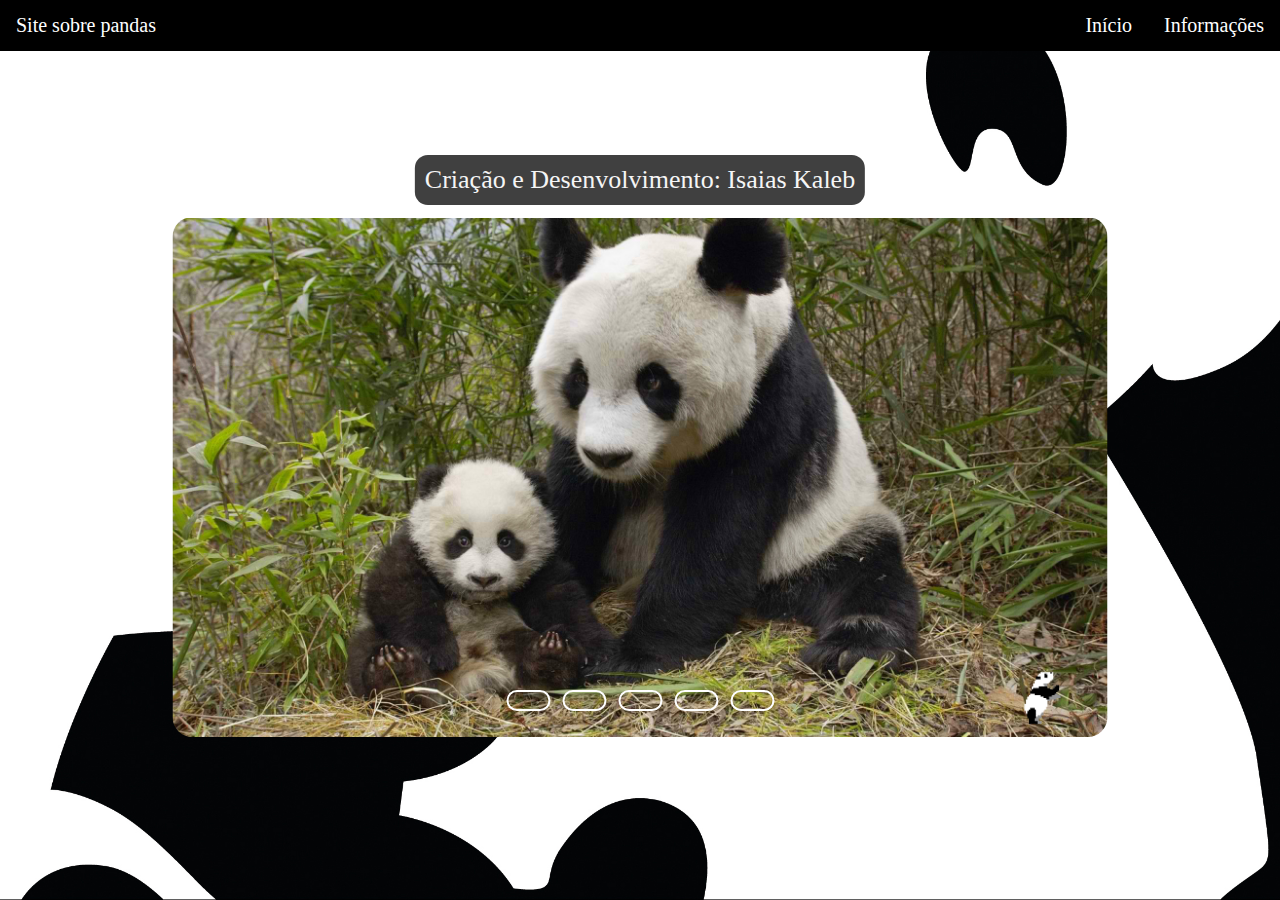
<file: index.html>
<!DOCTYPE html>
<html lang="pt-br">
<head>
    <meta charset="UTF-8">
    <meta http-equiv="X-UA-Compatible" content="IE=edge">
    <meta name="viewport" content="width=device-width, initial-scale=1.0">
    <title>Projeto 1 </title>
    <link type="text/css" rel="stylesheet" href="estilos.css">
</head>
<body>
    <div class="credit">
        <adress>
            Criação e Desenvolvimento: Isaias Kaleb
        </adress>
    </div>
        <div class="github">
        <a href="https://github.com/Icetucan" target="_blank">
        <img src="square-github.png" width="50px"></a></div>
    <main class="main"><nav>
        <div class="logo">Site sobre pandas</div>
        <a href="#sobre">Informações</a>
        <a href="#">Início</a>
    </nav>
    <section id="sobre">
    <div class="content">
        <div class="slides">
            <input type="radio" name="slide" id="slide1" checked>
            <input type="radio" name="slide" id="slide2">
            <input type="radio" name="slide" id="slide3">
            <input type="radio" name="slide" id="slide4">
            <input type="radio" name="slide" id="slide5">

            
            <div class="slide s1">
                <img src="./images/imagem1.jpg" alt="Pandas">
                <div class="pandinha">
                <img src="icone.png" width="60px">
                <span class="texto-oculto">Os pandas são animais fascinantes que atraem a atenção de pessoas de todo o mundo. Eles são conhecidos por sua aparência adorável, com pelagem preta e branca distintiva, e seu comportamento calmo e lento. No entanto, os pandas são muito mais do que apenas uma imagem fofa.       
                </span></div>
            </div>
            <div class="slide">
                <img src="./images/imagem2.jpg" alt="Pandas">
            </div>
            <div class="slide">
                <img src="./images/imagem3.jpg" alt="Pandas">
            </div>
            <div class="slide">
                <img src="./images/imagem4.jpg" alt="Pandas">
            </div>
            <div class="slide">
                <img src="./images/imagem5.jpg" alt="Pandas">
            </div>
        </div>
        <div class="navigation">
            <label class="bar" for="slide1"></label>
            <label class="bar" for="slide2"></label>
            <label class="bar" for="slide3"></label>
            <label class="bar" for="slide4"></label>
            <label class="bar" for="slide5"></label>
        </div>
    </div>
    </section>
    </main>
</body>
</html>
</file>
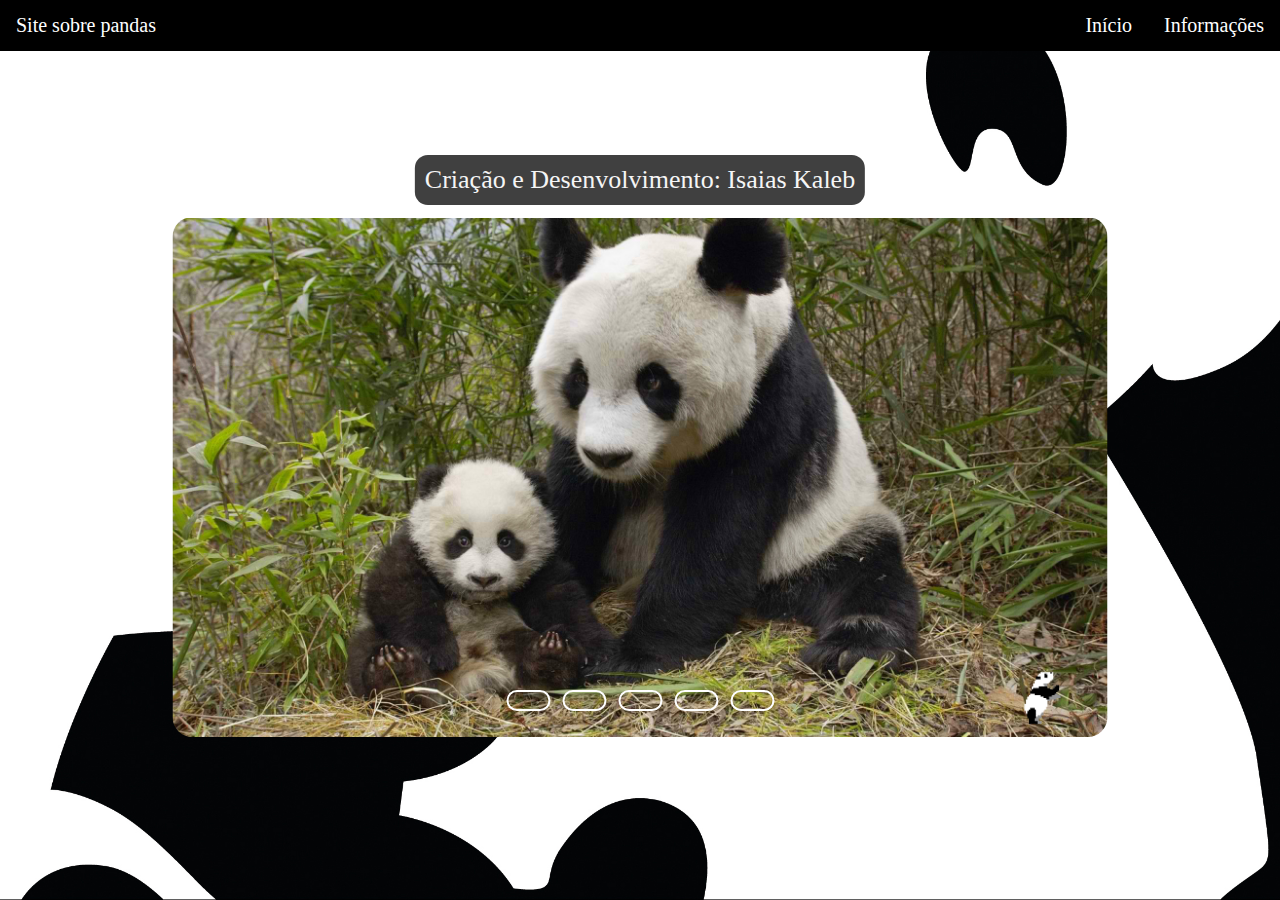
<file: projeto2.html>
<!DOCTYPE html>
<html lang="pt-br">
<head>
    <meta charset="UTF-8">
    <meta http-equiv="X-UA-Compatible" content="IE=edge">
    <meta name="viewport" content="width=device-width, initial-scale=1.0">
    <title>Projeto 1 </title>
    <link type="text/css" rel="stylesheet" href="estilos.css">
</head>
<body>
    <div class="credit">
        <adress>
            Criação e Desenvolvimento: Isaias Kaleb
        </adress>
    </div>
        <div class="github">
        <a href="https://github.com/Icetucan" target="_blank">
        <img src="square-github.png" width="50px"></a></div>
    <main class="main"><nav>
        <div class="logo">Site sobre pandas</div>
        <a href="#sobre">Informações</a>
        <a href="#">Início</a>
    </nav>
    <section id="sobre">
    <div class="content">
        <div class="slides">
            <input type="radio" name="slide" id="slide1" checked>
            <input type="radio" name="slide" id="slide2">
            <input type="radio" name="slide" id="slide3">
            <input type="radio" name="slide" id="slide4">
            <input type="radio" name="slide" id="slide5">

            
            <div class="slide s1">
                <img src="./images/imagem1.jpg" alt="Pandas">
                <div class="pandinha">
                <img src="icone.png" width="60px">
                <span class="texto-oculto">Os pandas são animais fascinantes que atraem a atenção de pessoas de todo o mundo. Eles são conhecidos por sua aparência adorável, com pelagem preta e branca distintiva, e seu comportamento calmo e lento. No entanto, os pandas são muito mais do que apenas uma imagem fofa.       
                </span></div>
            </div>
            <div class="slide">
                <img src="./images/imagem2.jpg" alt="Pandas">
            </div>
            <div class="slide">
                <img src="./images/imagem3.jpg" alt="Pandas">
            </div>
            <div class="slide">
                <img src="./images/imagem4.jpg" alt="Pandas">
            </div>
            <div class="slide">
                <img src="./images/imagem5.jpg" alt="Pandas">
            </div>
        </div>
        <div class="navigation">
            <label class="bar" for="slide1"></label>
            <label class="bar" for="slide2"></label>
            <label class="bar" for="slide3"></label>
            <label class="bar" for="slide4"></label>
            <label class="bar" for="slide5"></label>
        </div>
    </div>
    </section>
    </main>
</body>
</html>
</file>
<file: estilos.css>
body{
    margin: 0;
    padding: 0;
    height: 100vh;
    width: 100vw;
    box-sizing: border-box;
    font-size: 20px;
    font-family: "Brush Script MT";
    background-image: url(wallpaper.jpg);
    background-repeat: no-repeat;
    background-size: cover;
}

nav{
    overflow: hidden;
    position: fixed;
    width: 100%;
    background-color: #000000;
    
}
@media (max-width: 768px) {
    nav {
      position: static;
      width: auto;
    }}
nav .logo{
    color: rgb(255, 255, 255);
    float: left;
    display: block;
    font-family: "Chalkboard";
    padding: 14px 16px;

}
nav a {
    float: right;
    color: rgb(255, 255, 255);
    text-align: center;
    padding: 14px 16px;
    text-decoration: none;
}
nav a:hover{
    transition: 0.5s;
    background-color: #ffffff;
    color:  #000000;
}

.content{
    height: 520px;
    width: 935px;
    border-radius: 20px;
    overflow: hidden;
    position: absolute;
    top: 53%;
    left: 50%;
    transform: translate(-50%, -50%);
}
.content img {
    padding-top: 1px;
    max-width: 100%;
    height: auto;
  }
  .navigation{
    position: absolute;
    bottom: 20px;
    left: 50%;
    transform: translate(-50%);
    display: flex;
  }
  .bar {
    width: 40px;
    height: 17px;
    border: 2px solid#fff;
    margin: 6px;
    border-radius: 20px;
    cursor: pointer;
    transition: .6s;
  }
  .bar:hover{
    background: #fff;
  }
  input{
    display: none;
  }
  .slides{
    display: flex;
    width: 500%;
    height: 100%;
  }
  .slide{
    width: 20%;
    transition: .6s;
  }
  #slide1:checked ~ .s1 {
    margin-left: 0;
  }
  #slide2:checked ~ .s1 {
    margin-left: -20%;
  }
  #slide3:checked ~ .s1 {
    margin-left: -40%;
  }
  #slide4:checked ~ .s1 {
    margin-left: -60%;
  }
  #slide5:checked ~ .s1 {
    margin-left: -80%;
  }
  #sobre {
    background-image: url("wallpaper.jpg");
    background-repeat: no-repeat;
    background-position: center center;
    background-size: cover;
    height: 100vh;
}
#sobre:target .content {
    display: none;
  }
  .credit {
    background: rgba(0, 0, 0, 0.75);
    position: absolute;
    top: 20%;
    left: 50%;
    transform: translate(-50%, -50%);
    font-size: 1.3em;
    color: whitesmoke;
    padding: 10px;
    border-radius: 0.5em;
}
#sobre:target .credit {
    display: block;
  }
  .github {
    position: absolute;
    top: 30%;
    left: 50%;
    transform: translate(-50%, -50%);

  }
  .pandinha {
    position: absolute;
    top: 450px;
    left: 840px;
    cursor: pointer;
  }
  .texto-oculto {
    position: absolute;
    bottom: 250px;
    right: 135px;
    width: 500px;
    text-align: center;
    font-size: 20px;
    background-color: rgba(0,0,0,0.8);
    color: #fff;
    padding: 50px;
    border-radius: 20px;
    opacity: 0;
    transition: opacity 0.3s ease-in-out;
    cursor: default;
}
img:hover + .texto-oculto {
    opacity: 1;
  }
</file>
